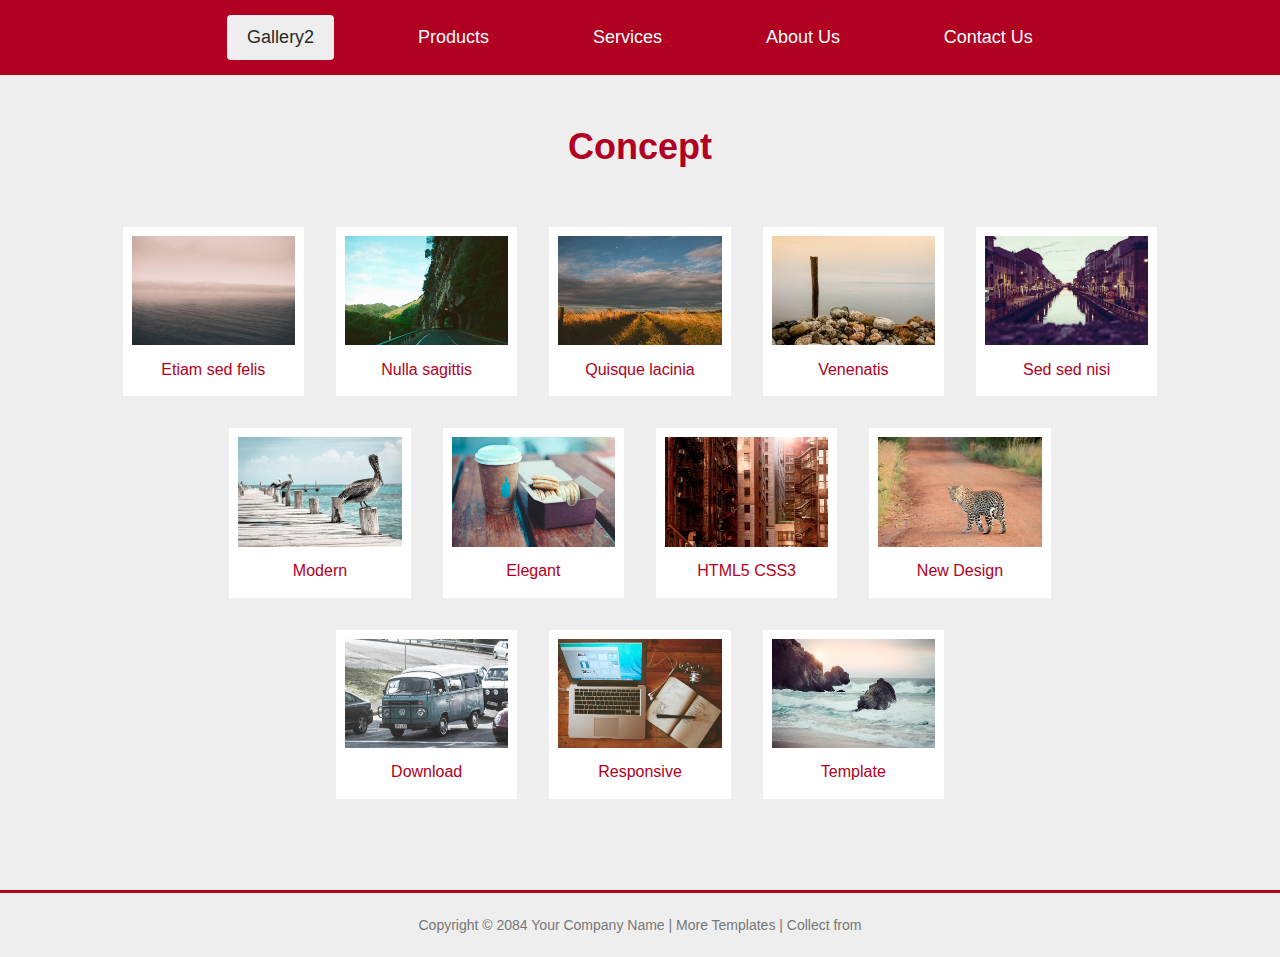
<file: page/test/index.html>
<!DOCTYPE html>
<!--[if lt IE 7]> <html class="no-js lt-ie9 lt-ie8 lt-ie7" lang="en"> 
<![endif]-->
<!--[if IE 7]> <html class="no-js lt-ie9 lt-ie8" lang="en"> 
<![endif]-->
<!--[if IE 8]> <html class="no-js lt-ie9" lang="en"> <![endif]-->
<!--[if gt IE 8]><!-->
<html class="no-js" lang="en">
<!--<![endif]-->

<head>

    <title>Concept HTML5 responsive template</title>
    <meta name="keywords" content="concept, responsive bootstrap, green, white, free html5 template, templatemo" />
    <meta name="description" content="Concept is free responsive template using bootstrap framework. Gallery is integrated with responsive lightbox." />
    <meta name="viewport" content="width=device-width, initial-scale=1.0">
    <meta charset="UTF-8">

    <!-- CSS Bootstrap & Custom -->
    <link rel="stylesheet" href="css/bootstrap.min.css">
    <link rel="stylesheet" href="css/animate.css">
        <link rel="stylesheet" href="css/font-awesome.min.css">
<!--    	<link rel="stylesheet" href="css/templatemo_misc.css">-->

    <!-- Main CSS -->
    <link rel="stylesheet" href="css/templatemo_style.css">

    <!-- Favicons -->
    <link rel="shortcut icon" href="images/ico/favicon.ico">

</head>

<body>


    <div class="site-header">
        <div class="main-navigation">
            <div class="responsive_menu">
                <ul>
                    <li><a class="show-1 templatemo_home" href="#">Gallery1</a>
                    </li>
                    <li><a class="show-2 templatemo_page2" href="#">Products</a>
                    </li>
                    <li><a class="show-3 templatemo_page3" href="#">Services</a>
                    </li>
                    <li><a class="show-4 templatemo_page4" href="#">About Us</a>
                    </li>
                    <li><a class="show-5 templatemo_page5" href="#">Contact Us1</a>
                    </li>
                    <li><a class="show-6 templatemo_page6" href="#">Contact Us2</a>
                    </li>
                    <li><a class="show-7 templatemo_page7" href="#">Contact Us3</a>
                    </li>
                    <li><a class="show-8 templatemo_page8" href="#">Contact Us4</a>
                    </li>
                    <li><a class="show-9 templatemo_page9" href="#">Contact Us5</a>
                    </li>
                    <li><a class="show-9 templatemo_page9" href="#">Contact Us5</a>
                    </li>
                    <li><a class="show-9 templatemo_page9" href="#">Contact Us5</a>
                    </li>
                    <li><a class="show-9 templatemo_page9" href="#">Contact Us5</a>
                    </li>
                    <li><a class="show-9 templatemo_page9" href="#">Contact Us5</a>
                    </li>
                    <li><a class="show-9 templatemo_page9" href="#">Contact Us5</a>
                    </li>
                    
                </ul>
            </div>
            <div class="container">
                <div class="row">
                    <div class="col-md-12 responsive-menu">
                        <a href="#" class="menu-toggle-btn">
                            <i class="fa fa-bars"></i>
                        </a>
                    </div>
                    <!-- /.col-md-12 -->
                    <div class="col-md-12 main_menu">
                        <ul>
                            <li><a class="show-1 templatemo_home" href="#">Gallery2</a>
                            </li>
                            <li><a class="show-2 templatemo_page2" href="#">Products</a>
                            </li>
                            <li><a class="show-3 templatemo_page3" href="#">Services</a>
                            </li>
                            
  
                            <li><a class="show-4 templatemo_page4" href="#">About Us</a>
                            </li>
                            <li><a class="show-5 templatemo_page5" href="#">Contact Us</a>
                            </li>
                        </ul>
                    </div>
                    <!-- /.col-md-12 -->
                </div>
                <!-- /.row -->
            </div>
            <a class="navigation-bg" href="#" title="" target="_blank">
                <img src="images/header.png" alt="" />
            </a>
            <!-- /.container -->
        </div>
        <!-- /.main-navigation -->
        <div class="container">
            <div class="row">
                <div class="col-md-12 text-center">
                    <a class="templatemo_logo" href="http://www.cssmoban.com/">
                        <h1>Concept</h1>
                    </a>
                    <!-- /.logo -->
                </div>
                <!-- /.col-md-12 -->
            </div>
            <!-- /.row -->
        </div>
        <!-- /.container -->
    </div>
    <!-- /.site-header -->

    <div id="menu-container">

        <div class="content homepage" id="menu-1">
            <div class="container-fluid">
                <div class="row">
                    <div class="col-md-2 col-sm-6 col-md-offset-1">
                        <div class="gallery-item">
                            <img src="images/gallery/gallery-item1.jpg" alt="image 1">
                            <div class="overlay">
                                <a href="images/gallery/gallery-item1.jpg" data-rel="lightbox" class="fa fa-expand"></a>
                            </div>
                            <div class="content-gallery">
                                <h3>Etiam sed felis</h3>
                            </div>
                        </div>
                        <!-- /.gallery-item -->
                    </div>
                    <!-- /.col-md-2 -->
                    <div class="col-md-2 col-sm-6">
                        <div class="gallery-item">
                            <div class="image">
                                <div class="overlay">
                                    <a href="images/gallery/gallery-item2.jpg" data-rel="lightbox" class="fa fa-expand"></a>
                                </div>
                                <img src="images/gallery/gallery-item2.jpg" alt="image 2">
                            </div>
                            <div class="content-gallery">
                                <h3>Nulla sagittis</h3>
                            </div>
                        </div>
                        <!-- /.gallery-item -->
                    </div>
                    <!-- /.col-md-2 -->
                    <div class="col-md-2 col-sm-6">
                        <div class="gallery-item">
                            <div class="image">
                                <div class="overlay">
                                    <a href="images/gallery/gallery-item3.jpg" data-rel="lightbox" class="fa fa-expand"></a>
                                </div>
                                <img src="images/gallery/gallery-item3.jpg" alt="image 3">
                            </div>
                            <div class="content-gallery">
                                <h3>Quisque lacinia</h3>
                            </div>
                        </div>
                        <!-- /.gallery-item -->
                    </div>
                    <!-- /.col-md-2 -->
                    <div class="col-md-2 col-sm-6">
                        <div class="gallery-item">
                            <div class="image">
                                <div class="overlay">
                                    <a href="images/gallery/gallery-item4.jpg" data-rel="lightbox" class="fa fa-expand"></a>
                                </div>
                                <img src="images/gallery/gallery-item4.jpg" alt="image 4">
                            </div>
                            <div class="content-gallery">
                                <h3>Venenatis</h3>
                            </div>
                        </div>
                        <!-- /.gallery-item -->
                    </div>
                    <!-- /.col-md-2 -->
                    <div class="col-md-2 col-sm-6">
                        <div class="gallery-item">
                            <div class="image">
                                <div class="overlay">
                                    <a href="images/gallery/gallery-item5.jpg" data-rel="lightbox" class="fa fa-expand"></a>
                                </div>
                                <img src="images/gallery/gallery-item5.jpg" alt="image 5">
                            </div>
                            <div class="content-gallery">
                                <h3>Sed sed nisi</h3>
                            </div>
                        </div>
                        <!-- /.gallery-item -->
                    </div>
                    <!-- /.col-md-2 -->
                    <div class="col-md-2 col-sm-6 col-md-offset-2">
                        <div class="gallery-item">
                            <div class="image">
                                <div class="overlay">
                                    <a href="images/gallery/gallery-item6.jpg" data-rel="lightbox" class="fa fa-expand"></a>
                                </div>
                                <img src="images/gallery/gallery-item6.jpg" alt="image 6">
                            </div>
                            <div class="content-gallery">
                                <h3>Modern</h3>
                            </div>
                        </div>
                        <!-- /.gallery-item -->
                    </div>
                    <!-- /.col-md-2 -->
                    <div class="col-md-2 col-sm-6">
                        <div class="gallery-item">
                            <div class="image">
                                <div class="overlay">
                                    <a href="images/gallery/gallery-item7.jpg" data-rel="lightbox" class="fa fa-expand"></a>
                                </div>
                                <img src="images/gallery/gallery-item7.jpg" alt="image 7">
                            </div>
                            <div class="content-gallery">
                                <h3>Elegant</h3>
                            </div>
                        </div>
                        <!-- /.gallery-item -->
                    </div>
                    <!-- /.col-md-2 -->
                    <div class="col-md-2 col-sm-6">
                        <div class="gallery-item">
                            <div class="image">
                                <div class="overlay">
                                    <a href="images/gallery/gallery-item8.jpg" data-rel="lightbox" class="fa fa-expand"></a>
                                </div>
                                <img src="images/gallery/gallery-item8.jpg" alt="image 8">
                            </div>
                            <div class="content-gallery">
                                <h3>HTML5 CSS3</h3>
                            </div>
                        </div>
                        <!-- /.gallery-item -->
                    </div>
                    <!-- /.col-md-2 -->
                    <div class="col-md-2 col-sm-6">
                        <div class="gallery-item">
                            <div class="image">
                                <div class="overlay">
                                    <a href="images/gallery/gallery-item9.jpg" data-rel="lightbox" class="fa fa-expand"></a>
                                </div>
                                <img src="images/gallery/gallery-item9.jpg" alt="image 9">
                            </div>
                            <div class="content-gallery">
                                <h3>New Design</h3>
                            </div>
                        </div>
                        <!-- /.gallery-item -->
                    </div>
                    <!-- /.col-md-2 -->
                    <div class="col-md-2 col-sm-6 col-md-offset-3">
                        <div class="gallery-item">
                            <div class="image">
                                <div class="overlay">
                                    <a href="images/gallery/gallery-item10.jpg" data-rel="lightbox" class="fa fa-expand"></a>
                                </div>
                                <img src="images/gallery/gallery-item10.jpg" alt="image 10">
                            </div>
                            <div class="content-gallery">
                                <h3>Download</h3>
                            </div>
                        </div>
                        <!-- /.gallery-item -->
                    </div>
                    <!-- /.col-md-2 -->
                    <div class="col-md-2 col-sm-6">
                        <div class="gallery-item">
                            <div class="image">
                                <div class="overlay">
                                    <a href="images/gallery/gallery-item11.jpg" data-rel="lightbox" class="fa fa-expand"></a>
                                </div>
                                <img src="images/gallery/gallery-item11.jpg" alt="image 11">
                            </div>
                            <div class="content-gallery">
                                <h3>Responsive</h3>
                            </div>
                        </div>
                        <!-- /.gallery-item -->
                    </div>
                    <!-- /.col-md-2 -->
                    <div class="col-md-2 col-sm-6">
                        <div class="gallery-item">
                            <div class="image">
                                <div class="overlay">
                                    <a href="images/gallery/gallery-item12.jpg" data-rel="lightbox" class="fa fa-expand"></a>
                                </div>
                                <img src="images/gallery/gallery-item12.jpg" alt="image 12">
                            </div>
                            <div class="content-gallery">
                                <h3>Template</h3>
                            </div>
                        </div>
                        <!-- /.gallery-item -->
                    </div>
                    <!-- /.col-md-2 -->
                </div>
                <!-- /.row -->
            </div>
            <!-- /.slide-item -->
        </div>
        <!-- /.homepage -->

        <div class="content products" id="menu-2">
            <div class="container">
                <div class="row">
                    <div class="col-md-4 col-sm-6">
                        <div class="product-item">
                            <img src="images/products/product1.jpg" alt="product 1">
                            <a href="#" class="product-title">Vestibulum ante ipsum primis</a>
                            <p>Nam pharetra, est non convallis congue, sem sem elementum nisl, eget vulputate nisl erat.</p>
                        </div>
                        <!-- /.product-item -->
                    </div>
                    <!-- /.col-md-4 -->
                    <div class="col-md-4 col-sm-6">
                        <div class="product-item">
                            <img src="images/products/product2.jpg" alt="product 2">
                            <a href="#" class="product-title">Nunc pulvinar leo nec</a>
                            <p>Morbi nec mauris quis massa luctus consequat sit amet luctus metus. Etiam sollicitudin leo.</p>
                        </div>
                        <!-- /.product-item -->
                    </div>
                    <!-- /.col-md-4 -->

                    <div class="col-md-4 col-sm-6">
                        <div class="product-item">
                            <img src="images/products/product3.jpg" alt="product 3">
                            <a href="#" class="product-title">Curabitur mollis dignissim</a>
                            <p>Cras convallis erat vitae odio. Pellentesque rutrum nisl dui, dignissim accumsan nisl.</p>
                        </div>
                        <!-- /.product-item -->
                    </div>
                    <!-- /.col-md-4 -->
                    <div class="col-md-4 col-sm-6">
                        <div class="product-item">
                            <img src="images/products/product4.jpg" alt="product 4">
                            <a href="http://www.cssmoban.com/" class="product-title">Morbi venenatis nunc</a>
                            <p>Nulla vel est in sapien dictum vestibulum eu ac enim. Proin pharetra mi eget sem bibendum.</p>
                        </div>
                        <!-- /.product-item -->
                    </div>
                    <!-- /.col-md-4 -->

                    <div class="col-md-4 col-sm-6">
                        <div class="product-item">
                            <img src="images/products/product5.jpg" alt="product 5">
                            <a href="#" class="product-title">Phasellus id elementum</a>
                            <p>Etiam sed felis id eros imperdiet tempus. Mauris sit amet metus risus. Vestibulum mi velit.</p>
                        </div>
                        <!-- /.product-item -->
                    </div>
                    <!-- /.col-md-4 -->
                    <div class="col-md-4 col-sm-6">
                        <div class="product-item">
                            <img src="images/products/product6.jpg" alt="product 6">
                            <a href="http://www.cssmoban.com/page/6" class="product-title">Donec ullamcorper</a>
                            <p>Lorem ipsum dolor sit amet, consectetur adipisicing elit. Nostrum, animi quia voluptatem.</p>
                        </div>
                        <!-- /.product-item -->
                    </div>
                    <!-- /.col-md-4 -->
                </div>
                <!-- /.row -->
            </div>
            <!-- /.slide-item -->
        </div>
        <!-- /.products -->

        <div class="content services" id="menu-3">
            <div class="container">
                <div class="row">
                    <div class="col-md-9 col-sm-10">
                        <div class="inner-content">
                            <div class="toggle-content" id="tab1">
                                <h2 class="page-title">Our Services</h2>
                                <p>Proin accumsan, velit at pretium eleifend, lectus neque volutpat tortor, at placerat arcu odio vitae nisl. Curabitur dui ipsum, varius lobortis eros eget, faucibus faucibus nisl. <a href="#">Donec tincidunt</a> est a scelerisque suscipit. Vivamus sit amet purus at ante mollis mattis a at ante. Praesent purus metus, aliquet non porta sit amet, ultrices sit amet purus. Phasellus vitae orci diam. Cras sit amet gravida neque, auctor lobortis nibh.</p>
                                <ul>
                                    <li>Lorem ipsum dolor sit amet, consectetur adipisicing elit.</li>
                                    <li>Aliquid, beatae, ea delectus asperiores nostrum tempora nihil facere.</li>
                                    <li>Consequatur nesciunt dolorem deserunt necessitatibus.</li>
                                    <li>Iste laboriosam qui pariatur cum sint modi.</li>
                                </ul>
                                <p>Concept is <a href="http://www.cssmoban.com">free responsive template</a> based on <a href="http://getbootstrap.com">Bootstrap</a> framework. Gallery page is integrated with <a href="https://github.com/duncanmcdougall/Responsive-Lightbox">responsive lightbox</a>. Credit goes to <a href="http://unsplash.com">Unsplash</a> for all images featured in this template. This template can be viewed in mobile phones or tablets. Feel free to use this layout for your websites.</p>
                            </div>
                            <!-- /.toggle-content -->
                            <div class="toggle-content" id="tab2">
                                <h2 class="page-title">Our Support</h2>
                                <p>Quisque vestibulum sed mauris vel aliquet. Etiam in purus a massa mattis bibendum. Donec dolor odio, porttitor molestie euismod dictum, ultrices vel ipsum. Phasellus id sollicitudin erat. Nullam imperdiet sed metus iaculis dapibus. <a href="#">Duis pharetra</a> feugiat metus in sollicitudin.</p>
                                <p>Proin cursus dapibus ipsum, vel congue tellus malesuada aliquam. Nullam id arcu urna. Donec at velit vel velit ultricies accumsan. Integer commodo dui libero, vitae rhoncus ante porttitor ac. Pellentesque sit amet lectus eros. <a href="h#">Aliquam placerat</a> varius quam sed aliquam. Curabitur turpis diam, iaculis sit amet auctor ut, cursus quis velit. Mauris non risus vitae purus sodales rhoncus.</p>
                                <p>Sed feugiat a turpis vitae porttitor. Proin placerat vitae enim ac scelerisque. Cras ac lectus hendrerit, pellentesque metus ut, molestie diam. Nam vitae bibendum velit, eu fermentum dui. In sodales dolor interdum egestas consequat. Integer id dolor nulla. Donec nec ante mauris.</p>
                            </div>
                            <!-- /.toggle-content -->
                            <div class="toggle-content" id="tab3">
                                <h2 class="page-title">Testimonials</h2>
                                <p>Duis interdum eros elit, ut semper massa imperdiet vitae. Pellentesque habitant morbi tristique senectus et netus et malesuada fames ac turpis egestas. Ut pretium vehicula est tristique volutpat. Duis ac felis quis augue dapibus hendrerit. Vivamus pretium, felis sed dignissim commodo, quam turpis commodo ipsum, at varius nisi risus ut dolor. Mauris quam purus, molestie ac urna eu, sagittis sagittis dui.</p>
                                <p><a href="h#">Integer risus mauris</a>, fermentum ac risus eu, vehicula tempus augue. Morbi egestas nulla turpis, non sollicitudin justo interdum ac. Pellentesque elementum, urna bibendum semper ullamcorper, lorem justo gravida arcu, ut pellentesque nulla orci in neque. Curabitur in commodo sem, rhoncus lobortis mi. Maecenas sit amet arcu sapien.</p>
                                <p>Phasellus molestie molestie metus quis elementum. Cras dictum rutrum arcu id interdum. Vivamus suscipit suscipit mauris eget feugiat. Sed sagittis enim id tempus vulputate. Aliquam erat volutpat. In quis neque sodales, pulvinar turpis sed, lacinia sem.</p>
                            </div>
                            <!-- /.toggle-content -->
                        </div>
                        <!-- /.inner-content -->
                    </div>
                    <!-- /.col-md-9 -->
                    <div class="col-md-3 col-sm-2">
                        <div id="icons">
                            <ul class="tabs">
                                <li>
                                    <a href="#tab1" class="icon-item">
                                        <i class="fa fa-cogs"></i>
                                        <span>Services</span>
                                    </a>
                                    <!-- /.icon-item -->
                                </li>
                                <li>
                                    <a href="#tab2" class="icon-item">
                                        <i class="fa fa-leaf"></i>
                                        <span>Our Support</span>
                                    </a>
                                    <!-- /.icon-item -->
                                </li>
                                <li>
                                    <a href="#tab3" class="icon-item">
                                        <i class="fa fa-users"></i>
                                        <span>Testimonials</span>
                                    </a>
                                    <!-- /.icon-item -->
                                </li>
                            </ul>
                        </div>
                        <!-- /.icons -->
                    </div>
                    <!-- /.col-md-3 -->
                </div>
                <!-- /.row -->
            </div>
            <!-- /.container -->
        </div>
        <!-- /.services -->
        <div class="copyrights">Collect from <a href="http://www.cssmoban.com/">Website Template</a>
        </div>
        <div class="content about" id="menu-4">
            <div class="container">
                <div class="row">
                    <div class="col-md-9 col-sm-10">
                        <div class="about-us-content">
                            <div class="toggle-content" id="tab4">
                                <h2 class="page-title">Our History</h2>

                                <p>
                                    <img src="images/products/product4.jpg" alt="product 4" class="img-responsive img_left">Vivamus eleifend vestibulum auctor. Nam ac leo sed nulla iaculis commodo sit amet a ligula. <a href="#">Proin consequat</a> magna nec sodales hendrerit. Nam commodo mi dolor, quis egestas lectus viverra eu. Cras accumsan ultrices turpis et lacinia. Sed non lobortis purus. Phasellus consequat, magna id rutrum lacinia, magna urna malesuada magna, ut fringilla odio sapien at nunc. <a href="h#">Proin nisl purus</a>, semper at fermentum sit amet, vehicula eget dolor. Integer sodales vehicula magna mattis semper. Etiam pellentesque semper mi vitae tempus. Praesent ut metus sed lacus egestas blandit eget gravida enim. Ut rutrum suscipit velit sit amet tempor. Donec rutrum, lacus non blandit rhoncus, nisi orci tempus risus, non vehicula enim lacus et est. In non gravida metus. Duis augue mauris, ullamcorper quis blandit sit amet, laoreet sed dui.</p>
                                <ul>
                                    <li>Cras quis nibh vitae ligula venenatis blandit ut eleifend nunc.</li>
                                    <li>Morbi imperdiet mauris ut dolor pellentesque egestas.</li>
                                    <li>Ut ultrices lorem quis tellus malesuada blandit.</li>
                                    <li>Donec pharetra ante in sodales semper.</li>
                                    <li>Nam vitae bibendum velit, eu fermentum dui.</li>
                                </ul>
                            </div>
                            <!-- /.toggle-content -->
                            <div class="toggle-content" id="tab5">
                                <h2 class="page-title">Our Team</h2>
                                <p>
                                    <img src="images/products/product2.jpg" alt="product 2" class="img-responsive img_right">Duis purus mauris, tincidunt at consectetur non, tristique sodales ligula. Cras congue cursus risus, nec tempus mi porta eget. Cras ante metus, aliquam tincidunt eros sed, dignissim hendrerit est. Phasellus fringilla sit amet dui eu convallis. Mauris tristique, metus eget auctor tempor, elit odio vehicula mi, ac placerat lectus augue eu arcu. Interdum et malesuada fames ac ante ipsum primis in faucibus. Pellentesque habitant morbi tristique senectus et netus et malesuada fames ac turpis egestas. Mauris eu porta urna, a commodo leo. <a href="#">Phasellus porttitor</a>, nisl vitae molestie euismod, magna lorem porta ante, eu commodo nisl orci ut nisi. Curabitur imperdiet, arcu vitae tincidunt viverra, velit elit aliquam metus, sed ultrices metus odio sed nunc.</p>
                                <p>Etiam lectus tortor, lobortis eu mattis nec, eleifend a nunc. Quisque consequat lectus sed imperdiet vulputate. Vivamus tristique non elit eu faucibus. Nam et arcu vestibulum, bibendum risus vitae, gravida libero. Suspendisse sed lacus neque. Nullam arcu elit, luctus ut enim et, eleifend varius dui. Fusce sit amet convallis lacus. Quisque vel ultricies libero. Morbi at tempor nisi.</p>
                            </div>
                            <!-- /.toggle-content -->
                            <div class="toggle-content" id="tab6">
                                <h2 class="page-title">Our Workspace</h2>
                                <p>
                                    <img src="images/products/product6.jpg" alt="product 6" class="img-responsive img_left">Labore, libero itaque quisquam officiis earum. Eaque, facilis, quibusdam, ab, voluptates quaerat dignissimos totam nam consequuntur labore explicabo temporibus atque aliquid asperiores error impedit repudiandae est nemo omnis sequi quae eius quos repellat doloribus cumque nulla sunt maxime ducimus commodi animi placeat quo debitis earum illum numquam inventore aspernatur necessitatibus voluptatum delectus maiores laboriosam magni ex illo quod corporis hic consectetur odio suscipit fugit qui aperiam. Sequi, quos, nam quam debitis architecto doloribus rerum illum magnam culpa ex eius nobis ducimus aspernatur aliquid laborum deleniti distinctio temporibus quae.</p>
                                <p>Quisque consequat lectus sed imperdiet vulputate. <a href="#">Vivamus tristique</a> non elit eu faucibus. Nam et arcu vestibulum, bibendum risus vitae, gravida libero. Suspendisse sed lacus neque. Nullam arcu elit, luctus ut enim et, eleifend varius dui.</p>
                            </div>
                            <!-- /.toggle-content -->
                        </div>
                        <!-- /.inner-content -->
                    </div>
                    <!-- /.col-md-9 -->
                    <div class="col-md-3 col-sm-2">
                        <div id="icons-about">
                            <ul class="tabs">
                                <li>
                                    <a href="#tab4" class="icon-item">
                                        <i class="fa fa-umbrella"></i>
                                        <span>Our History</span>
                                    </a>
                                    <!-- /.icon-item -->
                                </li>
                                <li>
                                    <a href="#tab5" class="icon-item">
                                        <i class="fa fa-camera"></i>
                                        <span>Our Team</span>
                                    </a>
                                    <!-- /.icon-item -->
                                </li>
                                <li>
                                    <a href="#tab6" class="icon-item">
                                        <i class="fa fa-coffee"></i>
                                        <span>Our Workspace</span>
                                    </a>
                                    <!-- /.icon-item -->
                                </li>
                            </ul>
                        </div>
                        <!-- /.icons -->
                    </div>
                    <!-- /.col-md-3 -->
                </div>
                <!-- /.row -->
            </div>
            <!-- /.container -->
        </div>
        <!-- /.services -->

        <div class="content contact" id="menu-5">
            <div class="container">
                <div class="row">
                    <div class="col-md-6">
                        <div class="widget-content">
                            <div class="page-title">Contact Us</div>
                            <div class="contact-form">
                                <fieldset>
                                    <input id="name" type="text" name="name" placeholder="Name" maxlength="40">
                                </fieldset>
                                <fieldset>
                                    <input type="email" name="email" id="email" placeholder="Email" maxlength="30">
                                </fieldset>
                                <fieldset>
                                    <input type="text" name="subject" id="subject" placeholder="Subject" maxlength="60">
                                </fieldset>
                                <fieldset>
                                    <textarea name="comments" id="comments" placeholder="Message"></textarea>
                                </fieldset>
                                <fieldset>
                                    <input type="submit" name="send" value="Send Message" id="submit" class="button">
                                </fieldset>
                            </div>
                            <!-- /.contact-form -->
                        </div>
                        <!-- /.inner-content -->
                    </div>
                    <!-- /.col-md-6 -->
                    <div class="col-md-6">
                        <div class="widget-content">
                            <div class="page-title">Our Location</div>

                            <div id="templatemo_map"></div>

                            <div class="contact-information">
                                <div class="row">
                                    <div class="col-md-6 col-sm-6">
                                        <p>120 Digital Studio, Inya Lake, Yangon 10620, Myanmar</p>
                                    </div>
                                    <!-- /.col-md-6 -->
                                    <div class="col-md-6 col-sm-6 text-right">
                                        <ul>
                                            <li>Tel: 010-020-0340</li>
                                            <li>Email: info@company.com</li>
                                        </ul>
                                    </div>
                                    <!-- /.col-md-6 -->
                                </div>
                                <!-- /.row -->
                            </div>
                            <!-- /.contact-information -->
                        </div>
                        <!-- /.inner-content -->
                    </div>
                    <!-- /.col-md-6 -->
                </div>
                <!-- /.row -->
            </div>
            <!-- /.container -->
        </div>
        <!-- /.contact -->

    </div>
    <!-- /#menu-container -->

    <div id="templatemo_footer">
        <div class="container">
            <div class="row">
                <div class="col-md-12 text-center">
                    <p>Copyright &copy; 2084 Your Company Name | More Templates | Collect from</p>
                </div>
                <!-- /.col-md-12 -->
            </div>
            <!-- /.row -->
        </div>
        <!-- /.container -->
    </div>
    <!-- /.templatemo_footer -->

    <!-- Scripts -->
    <script src="js/jquery-1.10.2.min.js"></script>
    <script src="js/jquery-migrate-1.2.1.min.js"></script>
    <script src="js/modernizr.js"></script>
    <script src="js/bootstrap.js"></script>

    <!--	<script src="js/tabs.js"></script>-->
    <!-- tabs(左右布局的tabs)点击，切换 -->
    <!--	<script src="js/jquery.lightbox.js"></script>-->
    <!--点照片，全屏显示-->
    <script src="js/templatemo_custom.js"></script>
    <!-- 
    	Free Responsive Template by templatemo
    	http://www.cssmoban.com
	-->
    <!--<script type='text/javascript' src='js/logging.js'></script>-->
</body>

</html>
</file>
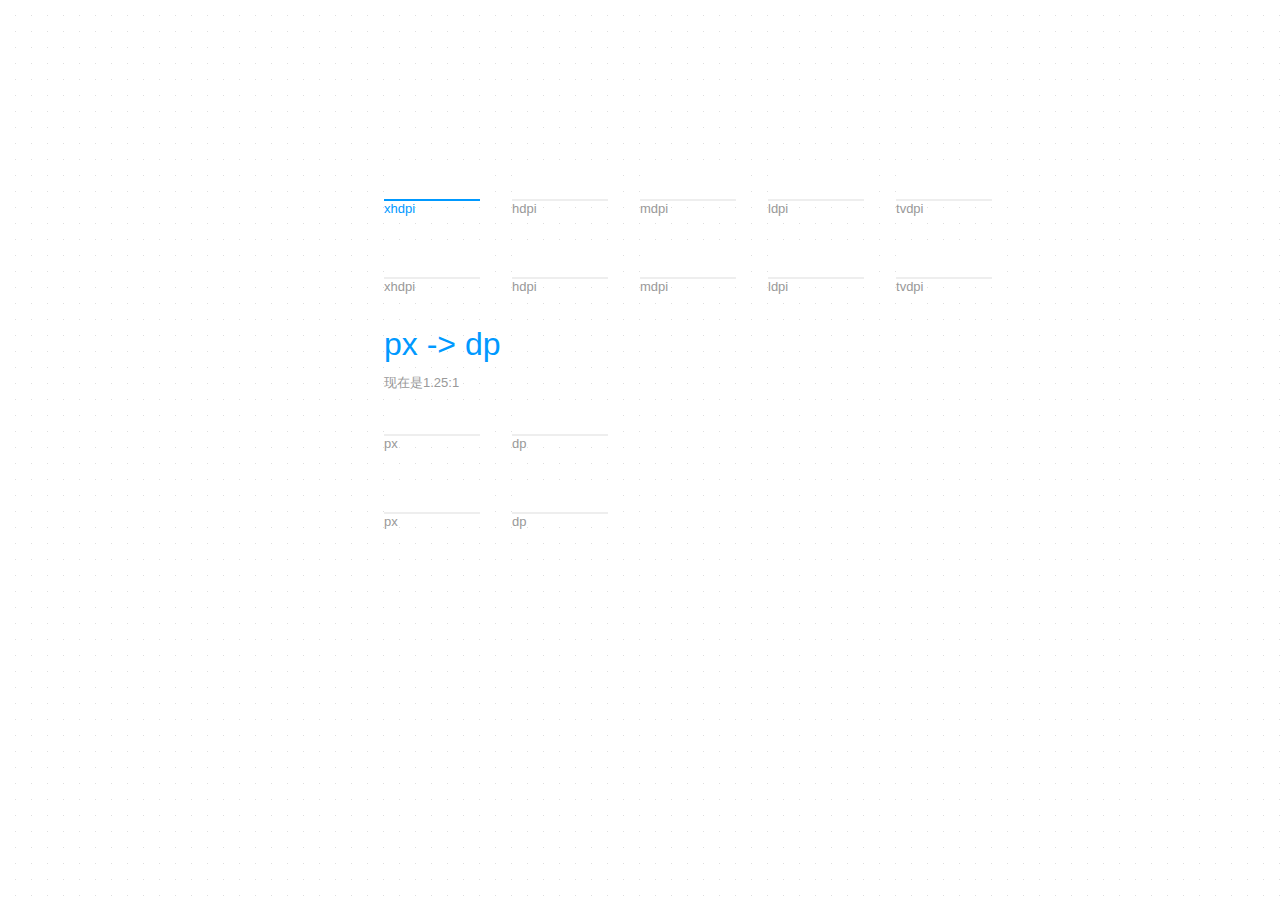
<file: dpi.html>
<html>
<!-- Made with Intype http://inotai.com/intype -->

<head>
    <title>Android DPI Calculator</title>
    <style type="text/css" media="screen">
        body {
            font-family: "Segoe UI", sans-serif;
            font-size: 13px;
            background: url([data-uri]);
        }
        #page {
            position: absolute;
            top: 50%;
            left: 50%;
            margin-top: -280px;
            margin-left: -256px;
            width: 640px;
            text-align: left;
        }
        a {
            color: #09f;
            text-decoration: none;
        }
        #title {
            margin-bottom: 10px;
        }
        h1 {
            font-size: 32px;
            font-weight: normal;
            color: #09f;
            margin-bottom: 8px;
            padding-bottom: 0px;
        }
        p {
            width: 62%;
            line-height: 24px;
            color: #999;
            padding: 0;
            margin: 0;
        }
        #footer {
            padding-top: 32px;
        }
        #footer a {
            color: #666;
            border-bottom: 1px dotted #999;
        }
        #donate {
            padding-top: 32px;
        }
        #ads {} form {
            width: 640px;
            overflow: auto;
            margin-bottom: 32px;
        }
        .box {
            float: left;
            width: 96px;
            margin-right: 32px;
        }
        .box:last-child {
            margin-right: 0px;
        }
        .box label {
            color: #999;
            display: block;
            text-align: left;
            float: left;
        }
        .box .hint {
            float: right;
            color: #999;
        }
        .box input {
            outline: none;
            border: 0;
            border-bottom: 2px solid #eee;
            font-size: 25px;
            padding: 0;
            width: 96px;
        }
        .box input:focus {
            color: #09f;
            border-bottom: 2px solid #09f;
        }
        .box input:focus + .labels label {
            color: #09f;
        }
        .box input.error {
            color: #f30;
            border-bottom: 2px solid #f30;
        }
        .box input.error + .labels label {
            color: #f30;
        }
    </style>
    <script src="js/jquery.min.js"></script>
    <script>
        $(function () {
            function applyToInputSet(id) {
                var dpis = [320, 240, 160, 120, 212.8];
                var labels = ['xhdpi', 'hdpi', 'mdpi', 'ldpi', 'tvdpi'];
                var inputs = $(id + ' input');
                inputs.each(function (i) {
                    if (this.value == '') {
                        this.value = '';
                    }
                    set(this, this.value, dpis[i]);
                });

                function convert(source_value, source_dpi, target_dpi) {
                    // console.log( source_value, source_dpi, target_dpi );
                    if (isNaN(source_value))
                        return '';

                    return source_value * (target_dpi / source_dpi);
                }

                function check(value, dpi) {
                    if (dpi == 212.8) {
                        // console.log(Math.round(value / 1.33), convert(value, 212.8, 160));
                        return Math.round(value / 1.33) == convert(value, 212.8, 160);
                    }
                    var l = dpi / 40;
                    if ((value % l) != 0) {
                        // console.log(value, "not valid for", dpi, value / 1.33);
                        return false;
                    }
                    return true;
                }

                function closest(value, dpi) {
                    var l = dpi / 40;

                    return Math.round(value / l) * l;
                }

                function set(input, value, dpi) {
                    input.value = value;
                    $(input).data('last_value', value);
                    // Find source input's label
                    var source_hint = $(input).parent().find('.hint')[0];
                    var source_hint_text = closest(value, dpi);
                    if (source_hint_text != value && !isNaN(source_hint_text)) {
                        source_hint.innerHTML = source_hint_text;
                    } else {
                        source_hint.innerHTML = '';
                    }
                }

                function onUpdate(dpi_index) {

                    var source_dpi = dpis[dpi_index];
                    var source_input = inputs[dpi_index];

                    if ($(source_input).data('last_value') == source_input.value) {
                        return;
                    }
                    set(source_input, source_input.value, source_dpi);

                    var source_value = parseFloat(source_input.value);

                    var source_hint_text = '';
                    inputs.removeClass('error');
                    if (source_input.value != '' && check(source_value, source_dpi) === false) {
                        $(inputs[dpi_index]).addClass('error');
                    }


                    var results = [0, 0, 0, 0, 0];
                    inputs.each(function (i) {
                        if (i != dpi_index) {
                            set(inputs[i], convert(source_value, source_dpi, dpis[i]), dpis[i]);
                        }
                    });
                }

                inputs.each(function (i) {
                    $(document.body).bind('keydown', function (e) {
                        // console.log( e );
                    });
                    $(this).bind('keyup', function () {
                        onUpdate(i);
                    });
                    $(this).bind('change', function () {
                        onUpdate(i);
                    });
                });
            }

            applyToInputSet('#f1');
            applyToInputSet('#f2');


            function applyToInputSet2(id) {
                var dpis = [1.25, 1];
                var labels = ['px', 'dp', ];
                var inputs = $(id + ' input');
                inputs.each(function (i) {
                    if (this.value == '') {
                        this.value = '';
                    }
                    set(this, this.value, dpis[i]);
                });

                function convert(source_value, source_dpi, target_dpi) {
                    // console.log( source_value, source_dpi, target_dpi );
                    if (isNaN(source_value))
                        return '';

                    return source_value * (target_dpi / source_dpi);
                }

                function set(input, value, dpi) {
                    input.value = value;
                    $(input).data('last_value', value);
                    // Find source input's label
                }

                function onUpdate(dpi_index) {

                    var source_dpi = dpis[dpi_index];
                    var source_input = inputs[dpi_index];

                    if ($(source_input).data('last_value') == source_input.value) {
                        return;
                    }
                    set(source_input, source_input.value, source_dpi);

                    var source_value = parseFloat(source_input.value);

                    var results = [0, 0, 0, 0, 0];
                    inputs.each(function (i) {
                        if (i != dpi_index) {
                            set(inputs[i], convert(source_value, source_dpi, dpis[i]), dpis[i]);
                        }
                    });
                }

                inputs.each(function (i) {
                    $(document.body).bind('keydown', function (e) {
                        // console.log( e );
                    });
                    $(this).bind('keyup', function () {
                        onUpdate(i);
                    });
                    $(this).bind('change', function () {
                        onUpdate(i);
                    });
                });
            }

            applyToInputSet2('#f3');
            applyToInputSet2('#f4');


        });
    </script>
</head>

<body>
    <div id="page">

        <form id="f1">
            <div class="box">
                <input type="text" id="xhdpi" autofocus tabindex="1">
                <div class="labels">
                    <label for="xhdpi"><span class="a">x</span>hdpi</label>
                    <span class="hint"></span>
                </div>
            </div>
            <div class="box">
                <input type="text" id="hdpi" tabindex="3">
                <div class="labels">
                    <label for="hdpi"><span class="a">h</span>dpi</label>
                    <span class="hint"></span>
                </div>
            </div>
            <div class="box">
                <input type="text" id="mdpi" tabindex="5">
                <div class="labels">
                    <label for="mdpi"><span class="a">m</span>dpi</label>
                    <span class="hint"></span>
                </div>
            </div>
            <div class="box">
                <input type="text" id="ldpi" tabindex="7">
                <div class="labels">
                    <label for="ldpi"><span class="a">l</span>dpi</label>
                    <span class="hint"></span>
                </div>
            </div>
            <div class="box">
                <input type="text" id="tvdpi" tabindex="7">
                <div class="labels">
                    <label for="tvdpi"><span class="a">t</span>vdpi</label>
                    <span class="hint"></span>
                </div>
            </div>
        </form>

        
        <form id="f2">
            <div class="box">
                <input type="text" id="xhdpi" tabindex="2">
                <div class="labels">
                    <label for="xhdpi"><span class="a">x</span>hdpi</label>
                    <span class="hint"></span>
                </div>
            </div>
            <div class="box">
                <input type="text" id="hdpi" tabindex="4">
                <div class="labels">
                    <label for="hdpi"><span class="a">h</span>dpi</label>
                    <span class="hint"></span>
                </div>
            </div>
            <div class="box">
                <input type="text" id="mdpi" tabindex="6">
                <div class="labels">
                    <label for="mdpi"><span class="a">m</span>dpi</label>
                    <span class="hint"></span>
                </div>
            </div>
            <div class="box">
                <input type="text" id="ldpi" tabindex="8">
                <div class="labels">
                    <label for="ldpi"><span class="a">l</span>dpi</label>
                    <span class="hint"></span>
                </div>
            </div>
            <div class="box">
                <input type="text" id="tvdpi" tabindex="8">
                <div class="labels">
                    <label for="tvdpi"><span class="a">t</span>vdpi</label>
                    <span class="hint"></span>
                </div>
            </div>
        </form>
        
        
        
        <div id="title">
            <h1>px -> dp</h1>
            <p>现在是1.25:1</p>
        </div>

        <form id="f3">
            <div class="box">
                <input type="text" id="px" tabindex="1">
                <div class="labels">
                    <label for="dp"><span class="a">px</span>
                    </label>
                    <span class="hint"></span>
                </div>
            </div>
            <div class="box">
                <input type="text" id="dp" tabindex="2">
                <div class="labels">
                    <label for="px"><span class="a">dp</span>
                    </label>
                    <span class="hint"></span>
                </div>
            </div>
        </form>
        
        <form id="f4">
            <div class="box">
                <input type="text" id="px" tabindex="1">
                <div class="labels">
                    <label for="dp"><span class="a">px</span>
                    </label>
                    <span class="hint"></span>
                </div>
            </div>
            <div class="box">
                <input type="text" id="dp" tabindex="2">
                <div class="labels">
                    <label for="px"><span class="a">dp</span>
                    </label>
                    <span class="hint"></span>
                </div>
            </div>
        </form>


    </div>

</body>

</html>
</file>
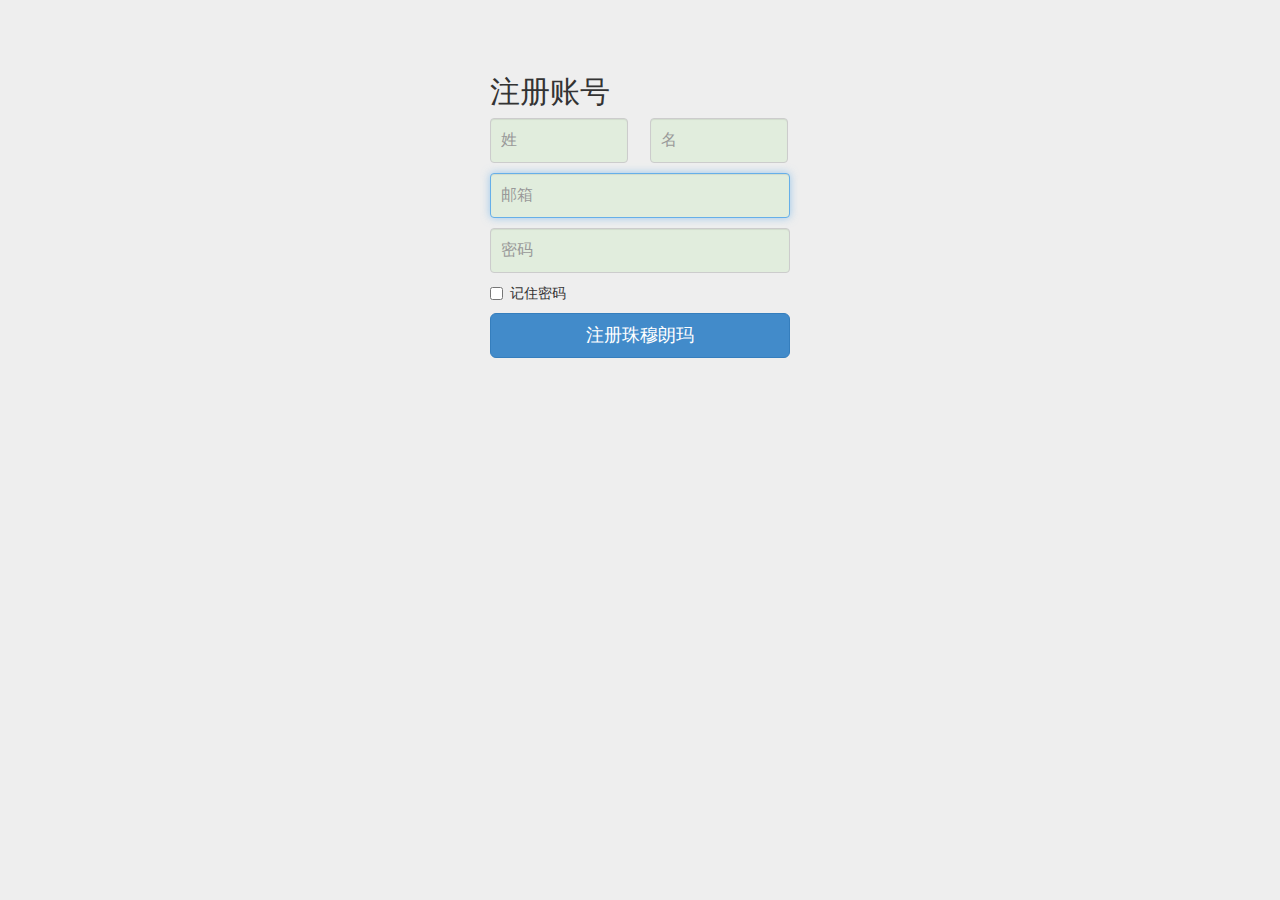
<file: page/sign.html>
<!DOCTYPE html>
<html>

<head>
    <meta charset="utf-8">
    <meta http-equiv="X-UA-Compatible" content="IE=edge">
    <meta name="viewport" content="width=device-width, initial-scale=1">
    <meta name="description" content="">
    <meta name="author" content="">
    <link rel="shortcut icon" href="../assets/ico/favicon.ico">

    <title>宝贝听听登录</title>

    <!-- Bootstrap core CSS -->
    <link href="../css/bootstrap.min.css" rel="stylesheet">

    <!-- Custom styles for this template -->
    <link href="../css/signin.css" rel="stylesheet">

    <!-- Just for debugging purposes. Don't actually copy this line! -->
    <!--[if lt IE 9]><script src="../../assets/js/ie8-responsive-file-warning.js"></script><![endif]-->

    <!-- HTML5 shim and Respond.js IE8 support of HTML5 elements and media queries -->
    <!--[if lt IE 9]>
      <script src="https://oss.maxcdn.com/libs/html5shiv/3.7.0/html5shiv.js"></script>
      <script src="https://oss.maxcdn.com/libs/respond.js/1.4.2/respond.min.js"></script>
    <![endif]-->
</head>

<body>

    <div class="container">

        <form class="form-signin" role="form">
            <h2 class="form-signin-heading">注册账号</h2>

<!--            <div class="input-wrapper">-->
                <input required name="last_name" type="first" class="form-control" placeholder="姓">
                <input required name="first_name" type="last" placeholder="名" class="form-control">
<!--            </div>-->

            <input type="email" class="form-control" placeholder="邮箱" required autofocus>
            <input type="password" class="form-control" placeholder="密码" required>
            <label class="checkbox">
                <input type="checkbox" value="remember-me">记住密码
            </label>
            <button class="btn btn-lg btn-primary btn-block" type="submit">注册珠穆朗玛</button>
        </form>

    </div>
    <!-- /container -->


    <!-- Bootstrap core JavaScript
    ================================================== -->
    <!-- Placed at the end of the document so the pages load faster -->
</body>

</html>
</file>
<file: page/test/css/templatemo_style.css>
/* Credit: http://www.cssmoban.com */

.site-header .main-navigation ul, .services #icons ul, .about #icons-about ul {
  padding: 0;
  margin: 0;
  list-style: none;
}

.templatemo_clear { clear: both; }
.img_left {	float: left; margin-right: 20px; margin-bottom: 15px; }
.img_right { float: right; margin-left: 20px; margin-bottom: 15px; }

html, body, div, span, applet, object, iframe,
h1, h2, h3, h4, h5, h6, p, blockquote, pre,
a, abbr, acronym, address, big, cite, code,
del, dfn, em, img, ins, kbd, q, s, samp,
small, strike, strong, sub, sup, tt, var,
b, u, i, center,
dl, dt, dd, ol, ul, li,
fieldset, form, label, legend,
table, caption, tbody, tfoot, thead, tr, th, td,
article, aside, canvas, details, embed,
figure, figcaption, footer, header, hgroup,
menu, nav, output, ruby, section, summary,
time, mark, audio, video {
  margin: 0;
  padding: 0;
  border: 0;
  font-size: 100%;
  font: inherit;
  vertical-align: baseline;
}

/* HTML5 display-role reset for older browsers */
article, aside, details, figcaption, figure,
footer, header, hgroup, menu, nav, section {
  display: block;
}

body {
  line-height: 1;
}

ol, ul {
  list-style: none;
}

blockquote, q {
  quotes: none;
}

blockquote:before, blockquote:after,
q:before, q:after {
  content: '';
  content: none;
}

table {
  border-collapse: collapse;
  border-spacing: 0;
}

*, *:before, *:after {
  -moz-box-sizing: border-box;
  -webkit-box-sizing: border-box;
  box-sizing: border-box;
}

body {
  background-color: #eeeeee;
  font-family: 'Open Sans', Arial, sans-serif;
  color: #777777;
  font-size: 14px;
  line-height: 1.75em;
}

a {
  color: #b10021;
}
a:active, a:visited, a:link {
  outline: 0;
  border: 0;
  text-decoration: none;
}
a:hover {
  text-decoration: none;
  color: #2a2a2a;
}

input, textarea {
  padding: 10px;
  border: 1px solid #cfcfcf !important;
}

.content {
  display: none;
  margin-top: 60px;
}

.inner-content, .widget-content, .about-us-content {
  background-color: white;
  padding: 30px;
  border: 1px solid #cfcfcf;
}

.page-title {
  color: #b10021;
  font-size: 24px;
  font-weight: 600;
}

.homepage {
  display: block;
}

.products {
  display: block;
}

.panel {
  background-color: transparent;
  box-shadow: none;
}
.copyrights{text-indent:-9999px;height:0;line-height:0;font-size:0;overflow:hidden;}
.site-header .main-navigation {
  display: block;
  background-color: #b10021;
  text-align: center;
  padding: 15px 0;
  position:relative;
}
.navigation-bg {
	position:absolute;
	left:0;
	top:2px;
	cursor:default;
}
.site-header .main-navigation ul li {
  display: inline-block;
  margin-right: 60px;
}
.site-header .main-navigation ul li:last-child {
  margin-right: 0px !important;
}
.site-header .main-navigation ul li a {
  padding: 10px 20px;
  display: inline-block;
  color: white;
  font-size: 18px;
}
.site-header .main-navigation ul li a.active {
  background-color: #eeeeee;
  color: #2a2a2a;
  -webkit-border-radius: 4px;
  -moz-border-radius: 4px;
  -ms-border-radius: 4px;
  border-radius: 4px;
}
.site-header .templatemo_logo {
  margin-top: 60px;
  display: inline-block;
  font-size: 36px;
  font-weight: 700;
}

a.menu-toggle-btn {
  padding: 15px 0;
  display: block;
  color: white;
  font-size: 28px;
}

.responsive-menu {
  display: none;
}

.responsive_menu {
  display: none;
  background-color: #2a2a2a;
}
.responsive_menu ul li {
  display: block !important;
  margin: 0 !important;
  border-bottom: 1px solid #444444;
}
.responsive_menu ul li a {
  padding: 20px 0 !important;
  display: block !important;
}

/*------------------------------------------------------
	Gallery Styles 
--------------------------------------------------------*/
.gallery-item {
  background-color: white;
  padding: 10px;
  -webkit-box-shadow: inset 0 0 1px #666;
  -moz-box-shadow: inset 0 0 1px #666;
  box-shadow: inset 0 0 1px #666;
  margin-bottom: 30px;
  position: relative;
  overflow: hidden;
}
.gallery-item .content-gallery {
  text-align: center;
}
.gallery-item .content-gallery h3 {
  color: #b10021;
  font-size: 16px;
  font-weight: 300;
  margin-top: 5px;
  padding-bottom: 5px;
  display: inline-block;
}
.gallery-item img {
  width: 100%;
}
.gallery-item .overlay {
  position: absolute;
  top: 0;
  left: 0;
  width: 100%;
  min-width: 100%;
  min-height: 100%;
  height: 100%;
  background-color: rgba(177, 0, 33, 0.9);
  display: block;
  -webkit-transition: all 50ms ease-in-out;
  -moz-transition: all 50ms ease-in-out;
  -ms-transition: all 50ms ease-in-out;
  -o-transition: all 50ms ease-in-out;
  transition: all 50ms ease-in-out;
}
.gallery-item .overlay a {
  color: #2a2a2a;
  width: 32px;
  height: 32px;
  background-color: white;
  -webkit-border-radius: 3px;
  -moz-border-radius: 3px;
  -ms-border-radius: 3px;
  border-radius: 3px;
  text-align: center;
  line-height: 32px;
  position: absolute;
  top: 50%;
  left: 50%;
  margin-top: -16px;
  margin-left: -16px;
}

/*------------------------------------------------------
	Products Styles 
--------------------------------------------------------*/
.product-item {
  background-color: white;
  padding: 10px;
  border: 1px solid #dddddd;
  margin-bottom: 30px;
  overflow: hidden;
}
.product-item img {
  width: 100%;
}
.product-item a.product-title {
  margin: 15px 0;
  display: inline-block;
  font-weight: 400;
  font-size: 18px;
}

/*------------------------------------------------------
	Services Styles 
--------------------------------------------------------*/
.services p {
  margin-top: 30px;
}
.services ul {
  margin-top: 30px;
}
.services ul li {
  margin-left: 20px;
}
.services ul li:before {
  content: "+";
  margin-right: 10px;
  color: #919191;
}
.services #icons {
  overflow: hidden;
}
.services #icons ul li {
  margin: 0;
}
.services #icons ul li:before {
  content: '';
  margin: 0;
}
.services #icons .icon-item {
  display: block;
  padding: 30px 25px;
  margin-bottom: 30px;
  background-color: #999999;
  cursor: pointer;
  text-align: center;
}
.services #icons .icon-item i {
  font-size: 24px;
  color: white;
}
.services #icons .icon-item span {
  margin-top: 25px;
  display: block;
  font-size: 18px;
  color: white;
  font-weight: 600;
}
.services #icons .active {
  background-color: #b10021;
}

/*------------------------------------------------------
	About Styles 
--------------------------------------------------------*/
.about p {
  margin-top: 30px;
}
.about ul {
  margin-top: 30px;
}
.about ul li {
  margin-left: 20px;
}
.about ul li:before {
  content: "+";
  margin-right: 10px;
  color: #919191;
}
.about #icons-about ul li {
  margin: 0;
}
.about #icons-about ul li:before {
  content: '';
  margin: 0;
}
.about #icons-about .icon-item {
  display: block;
  padding: 30px 25px;
  margin-bottom: 30px;
  background-color: #999999;
  cursor: pointer;
  text-align: center;
}
.about #icons-about .icon-item i {
  font-size: 24px;
  color: white;
}
.about #icons-about .icon-item span {
  margin-top: 25px;
  display: block;
  font-size: 18px;
  color: white;
  font-weight: 600;
}
.about #icons-about .active {
  background-color: #b10021;
}

/*------------------------------------------------------
	Contact Styles 
--------------------------------------------------------*/
.contact .widget-content {
  margin-bottom: 30px;
}

.contact-form {
  margin-top: 30px;
}
.contact-form input, .contact-form textarea {
  border: 0;
  outline: 0;
  margin-bottom: 20px;
  width: 100%;
  max-width: 100%;
}
.contact-form input.button {
  width: auto;
  border: 0 !important;
  background-color: #b10021;
  color: white;
  font-size: 16px;
  padding: 10px 20px;
  margin-bottom: 0;
}
.contact-form textarea {
  min-height: 140px;
}

.contact-information {
  margin-top: 30px;
}

#templatemo_map {
    width: 100%;
    height: 330px;
  	margin-top: 30px;
	margin-bottom: 10px;
}

#templatemo_footer {
  margin-top: 60px;
  border-top: 3px solid #b10021;
  padding: 20px 0;
  position: relative;
}

/*------------------------------------------------------
  RESPONSIVE STYLING 
--------------------------------------------------------*/
@media only screen and (max-width: 1000px) {
  .site-header .main-navigation {
    padding: 0;
  }
  .site-header .main-navigation .container {
    width: 100%;
  }

  .responsive-menu {
    display: block;
  }

  .main_menu {
    display: none;
  }

  .services #icons .icon-item span,
  .about #icons-about .icon-item span {
    display: none;
  }
}
@media only screen and (max-width: 760px) {
  .services #icons {
    margin-top: 50px;
  }

  .services #icons .icon-item span {
    display: inline-block;
    margin: 0 0 0 20px;
  }
  
  .about #icons-about {
    margin-top: 50px;
  }

  .about #icons-about .icon-item span {
    display: inline-block;
    margin: 0 0 0 20px;
  }
}
</file>
<file: css/signin.css>
body {
    padding-top: 40px;
    padding-bottom: 40px;
    background-color: #eee;
}
.form-signin {
    max-width: 330px;
    padding: 15px;
    margin: 0 auto;
}
.form-signin .form-signin-heading,
.form-signin .checkbox {
    margin-bottom: 10px;
}
.form-signin .checkbox {
    font-weight: normal;
}
.form-signin .form-control {
    position: relative;
    height: auto;
    -webkit-box-sizing: border-box;
    -moz-box-sizing: border-box;
    box-sizing: border-box;
    padding: 10px;
    font-size: 16px;
}
.form-signin .form-control:focus {
    z-index: 2;
}

.form-signin input{
    background: #e1eddd;
/*
    font-size: 16px;
    border-radius: 20px;
*/
}

/*
.input-wrapper input.last,
.input-wrapper input.first 
*/
.form-signin input[type="first"],
.form-signin input[type="last"]{
    width: 46%;
    display: inline-block;
    *display: inline;
    zoom: 1;
    -webkit-box-sizing: border-box;
    -moz-box-sizing: border-box;
    box-sizing: border-box;
    margin-bottom: 10px;
}

.form-signin input[type="last"] {
    margin-left: 6%
}

.form-signin input[type="email"] {
    margin-bottom: 10px;
}
.form-signin input[type="password"] {
    margin-bottom: 10px;
/*
    border-top-left-radius: 0;
    border-top-right-radius: 0;
    border-bottom-right-radius: 0;
    border-bottom-left-radius: 0;
*/    
}
</file>
<file: page/test/css/templatemo_misc.css>
#lightbox {
  cursor: pointer;
  position: fixed;
  width: 100%;
  height: 100%;
  top: 0;
  left: 0;
  background: black;
  /* IE Fallback (Solid Colour) */
  background: url([data-uri]);
  background: rgba(0, 0, 0, 0.7);
  -webkit-filter: none !important;
}

#lightbox img {
  display: block;
  position: absolute;
  border: 5px solid #fff;
  box-shadow: 0 0 20px #000;
  border-radius: 1px;
}

body.blurred > * {
  -webkit-filter: blur(2px);
  -webkit-transform: translate3d(0, 0, 0);
}

.lightbox-loading {
  background: url(../images/loading.gif) center center no-repeat;
  width: 31px;
  height: 31px;
  margin: -16px 0 0 -16px;
  position: absolute;
  top: 48%;
  left: 50%;
}

.lightbox-caption {
  display: none;
  position: absolute;
  left: 0;
  bottom: 0;
  width: 100%;
  text-align: center;
  z-index: 1000;
  background: #000;
  background: rgba(0, 0, 0, 0.7);
}

.lightbox-caption p {
  margin: 0 auto;
  max-width: 70%;
  display: inline-block;
  *display: inline;
  *zoom: 1;
  padding: 10px;
  color: #fff;
  font-size: 12px;
  line-height: 18px;
}

.lightbox-button {
  position: absolute;
  z-index: 9999;
  background: no-repeat center center;
  width: 32px;
  height: 32px;
  opacity: 0.4;
  -webkit-transition: all 0.3s;
  -moz-transition: all 0.3s;
  -ms-transition: all 0.3s;
  transition: all 0.3s;
}

.lightbox-button:hover,
.lightbox-button:focus {
  opacity: 1;
  -webkit-transform: scale(1.4);
  -moz-transform: scale(1.4);
  -ms-transform: scale(1.4);
  transform: scale(1.4);
}

.lightbox-close {
  right: 30px;
  top: 30px;
  background-image: url("../images/close.png");
}

.lightbox-next {
  right: 30px;
  top: 48%;
  background-image: url("../images/next.png");
}

.lightbox-previous {
  left: 30px;
  top: 48%;
  background-image: url("../images/previous.png");
}

/***********************************************************************
*
*  Liquid Slider
*  Kevin Batdorf
*
*  http://liquidslider.com
*
*  GPL license 
*
************************************************************************/
/******************************************************
* No JavaScript
* Use this to apply styles when Javascript is disabled,
* and be sure to include the ".no-js" class in your html 
* markup.
*******************************************************/
.no-js .liquid-slider {
  overflow: scroll;
}

/******************************************************
* Preloader
* Use this to apply styles when Javascript is disabled,
* and be sure to include the ".no-js" class in your html 
* markup.
*******************************************************/
.ls-preloader {
  background: url(../images/loading.gif) #f2f2f2 no-repeat center 75px;
  opacity: 1;
  /* Do not edit below this line */
  width: 100%;
  height: 100%;
  position: absolute;
  top: 0;
  left: 0;
  z-index: 2;
}

/******************************************************************
* Base Styles 
* The styles here will apply to everything. I recommend you keep
* the styles in here specific to mobile defices, then use
* the media queries at the bottom to define further styles for larger
* screen-sizes. Think Mobile First. But be cautious of how
* your site will look in older IE browsers.
*
* Additional media queries are at the bottom of this document
******************************************************************/
.ls-wrapper {
  margin: 0 auto;
  /* Do not edit below this line */
  clear: both;
  overflow: auto;
  position: relative;
}

/******************************************************
* Main Container
* This is the main container (minus the navigation).
* Be sure to match the width with the .panel class, 
* or it won't work properly. Also, width only applies
* if you are not using the responsive setting.
*
* The responsive slider will interpret the width as the
* max width instead
*******************************************************/
.ls-wrapper .liquid-slider {
  /* Do not edit below this line */
  float: left;
  overflow: hidden;
  position: relative;
}

.ls-wrapper .panel-container {
  /* Do not edit below this line */
  position: relative;
  -webkit-backface-visibility: hidden;
  -webkit-perspective: 1000;
  /* from http://davidwalsh.name/translate3d */
}

.ls-wrapper .liquid-slider .panel-container .fade {
  /* Do not edit below this line */
  width: 100%;
  opacity: 0;
  position: absolute;
  top: 0;
  left: 0;
  display: block;
}

/******************************************************
* Panels
* This is for the panels. If you are using the 
* responsive setting, this will act as the max-width
* for the entire slider.
*******************************************************/
.ls-wrapper .liquid-slider .panel {
  /* Do not edit below this line */
  display: block;
  float: left;
}

/******************************************************
* These provide a base starting point for images and
* video. However, you will have to add more rules
* based on the content you use. Use the @media queries 
* at the bottom of this file.
*******************************************************/
.ls-wrapper .liquid-slider .panel img {
  /*
  width:100%;
  height:auto;  
  margin:0 5px;
  */
}

.ls-wrapper .liquid-slider .panel video {
  /*
  width:100%;  
  height:auto;
  */
}

/******************************************************
* This is mainly used to adjust the padding inside each 
* panel. If you are using the responsive setting, you
* need to use the settings below as this will not apply.
*******************************************************/
.ls-wrapper .liquid-slider .panel-wrapper {
  /* Do not edit below this line */
  position: relative;
}

/*****************************************************
* This will adjust styles for all navigation tabs
* less of course the select box used for mobile 
* navigation. The .current styles will apply only to 
* the current tab.
*
* You may use this section to create navigation for
* mobile devices if you set mobileNavigation: false
* Be sure to edit media queries for larger devices below
* I have included an example below in comments.
*
* .currentCrossLink refers to external crosslinking.
*******************************************************/
.ls-wrapper .ls-nav a {
  margin-right: 1px;
  padding: 10px 15px;
  outline: 0;
}

.ls-wrapper .ls-nav a:hover {
  text-shadow: none;
}

.currentCrossLink {
  font-weight: bold;
}

.ls-wrapper .ls-nav ul {
  padding: 0;
  /* Do not edit below this line */
  clear: both;
  display: block;
  margin: auto;
  overflow: hidden;
}

.ls-wrapper .ls-nav ul li {
  /* Do not edit below this line */
  display: inline;
}

.ls-wrapper .ls-nav ul li a {
  /* Do not edit below this line */
  display: block;
  float: left;
  text-decoration: none;
}

/*****************************************************
* Mobile Menu
* This will adjust styles for selectbox styles. I have
* included a simple example to create a custom select
* box.
*******************************************************/
.ls-wrapper .ls-nav {
  overflow: hidden;
  clear: both;
}

.ls-wrapper .ls-select-box {
  /* Delete these if you want the standard select box.
     Also delete the rules below */
  width: 100%;
  height: 35px;
  overflow: hidden;
  background: url(../images/menu.png) no-repeat right #dddddd;
}

.ls-wrapper .ls-select-box select {
  /* If you want the standard select box, use 
  width:100%
  And delete the rest of the styling here */
  width: 150%;
  -webkit-appearance: none;
  -moz-appearance: none;
  appearance: none;
  background: transparent;
  padding: 5px;
  font-size: 110%;
  border: none;
  height: 35px;
  cursor: pointer;
  outline: 0;
}

/******************************************************
* Arrows
* This section refers to both the non-graphical and 
* graphical navigation arrows. 
*
* Some settings will be overwritten when using the 
* responsive setting.
*******************************************************/
.ls-wrapper .ls-nav-left, .ls-wrapper .ls-nav-right {
  /* Do not edit below this line */
  float: left;
}

.ls-wrapper .ls-nav-left a, .ls-wrapper .ls-nav-right a {
  /* non-graphical arrows */
  padding: 5px;
  width: 100px;
  /* Do not edit below this line */
  display: block;
  text-align: center;
  text-decoration: none;
}

.ls-wrapper .ls-nav-left-arrow, .ls-wrapper .ls-nav-right-arrow {
  cursor: pointer;
  /* Do not edit below this line */
  float: left;
}

.ls-wrapper .ls-nav-left-arrow a, .ls-wrapper .ls-nav-right-arrow a {
  /* Do not edit below this line */
  display: block;
}

.ls-wrapper .ls-nav-left, .ls-wrapper .ls-nav-left-arrow {
  /* Do not edit below this line */
  clear: both;
}

.ls-wrapper .ls-nav-right-arrow {
  width: 25px;
  height: 25px;
  background: url(../images/arrow.png) no-repeat top right;
  margin-top: 50px;
  margin-right: 5px;
  /* Do not edit below this line */
  position: relative;
}

.ls-wrapper .ls-nav-left-arrow {
  width: 25px;
  height: 25px;
  background: url(../images/arrow.png) no-repeat top left;
  margin-top: 50px;
  margin-left: 5px;
  /* Do not edit below this line */
  position: relative;
}

.ls-wrapper .ls-nav-left-arrow:hover {
  /* Left graphical arrows hover */
  background: url(../images/arrow.png) no-repeat bottom left;
}

.ls-wrapper .ls-nav-left-arrow:active {
  /* Left graphical arrows click */
}

.ls-wrapper .ls-nav-right-arrow:hover {
  /* Right graphical arrows hover */
  background: url(../images/arrow.png) no-repeat bottom right;
}

.ls-wrapper .ls-nav-right-arrow:active {
  /* Right graphical arrows click */
}

.arrows .liquid-slider {
  /* Margin between slider and arrows */
  margin: 0 10px;
}

/******************************************************
* Responsive Styles
* Here are the main responsive styles. This mostly 
* covers the arrows, and most of the settings can be
* applied above.
*******************************************************/
.ls-responsive .liquid-slider {
  /* Do not edit below this line */
  width: 100%;
  margin: 0;
}

.ls-responsive .liquid-slider .panel .panel-wrapper {
  padding: 10px;
}

.ls-responsive .ls-nav-left {
  /* Left non-graphical arrows */
  /* Do not edit below this line */
  position: absolute;
  left: 0;
  z-index: 2;
}

.ls-responsive .ls-nav-left a {
  /* Left non-graphical arrows */
  background: #9A9A9A;
  width: 80px;
}

.ls-responsive .ls-nav-left a:hover {
  /* Left non-graphical hover */
  background: #747474;
}

.ls-responsive .ls-nav-right {
  /* Right non-graphical arrows */
  /* Do not edit below this line */
  position: absolute;
  right: 0;
  z-index: 2;
}

.ls-responsive .ls-nav-right a {
  /* Right non-graphical arrows */
  background: #9A9A9A;
  width: 80px;
}

.ls-responsive .ls-nav-right a:hover {
  /* Right non-graphical arrows hover */
  background: #747474;
}

.ls-responsive .ls-nav-left-arrow {
  /* Do not edit below this line */
  position: absolute;
  left: 0;
  z-index: 2;
}

.ls-responsive .ls-nav-right-arrow {
  /* Do not edit below this line */
  position: absolute;
  right: 0;
  z-index: 2;
}

/******************************************************************
* Larger Mobile Devices
* This is for devices like the Galaxy Note or something that's 
* larger than an iPhone but smaller than a tablet. 
******************************************************************/
@media only screen and (min-width: 481px) {
  .ls-wrapper .liquid-slider .panel img {
    /* Example */
    /*
    width:24%;
    margin:2px;
    */
  }
}
/******************************************************************
* Tablet & Smaller Laptops
* This will include tablets and some netbooks.
******************************************************************/
@media only screen and (min-width: 768px) {
  .ls-wrapper .liquid-slider .panel img {
    /* Example */
    /*
    width:24%;
    */
  }

  .ls-responsive .liquid-slider .panel .panel-wrapper {
    padding: 20px 35px;
  }
}
/******************************************************************
* DESKTOP 
* This is the average viewing window. So Desktops, Laptops, and 
* in general anyone not viewing on a mobile device. Here's where
* you can add resource intensive styles.
******************************************************************/
/******************************************************************
* LARGE VIEWING SIZE 
* This is for the larger monitors and possibly full screen viewers.
******************************************************************/
/******************************************************************
* RETINA (2x RESOLUTION DEVICES)
* This applies to the retina iPhone (4s) and iPad (2,3) along with 
* other displays with a 2x resolution. You can also create a media
* query for retina AND a certain size if you want. Go Nuts.
******************************************************************/
</file>
